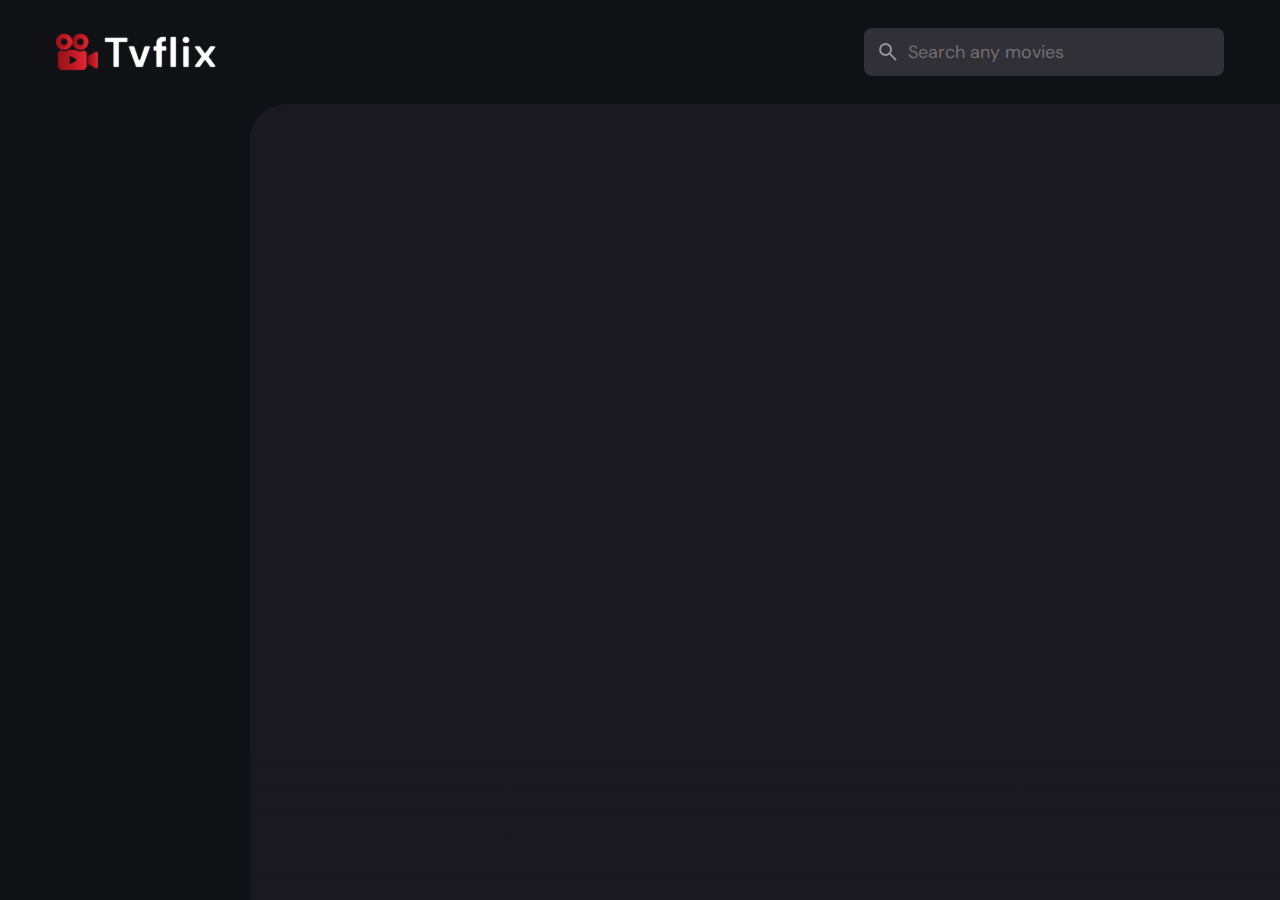
<file: index.html>
<!DOCTYPE html>
<html lang="en">
  <head>
    <meta charset="UTF-8" />
    <meta http-equiv="X-UA-Compatible" content="IE=edge" />
    <meta name="viewport" content="width=device-width, initial-scale=1.0" />
    <meta
      name="description"
      content="Tvflix is a popular movie app made by codewithsadee."
    />
    <meta name="title" content="Tvflix" />
    <link rel="shortcut icon" href="./favicon.svg" type="image/svg+xml" />
    <link rel="preconnect" href="https://fonts.googleapis.com" />
    <link rel="preconnect" href="https://fonts.gstatic.com" crossorigin />
    <link
      href="https://fonts.googleapis.com/css2?family=DM+Sans:wght@400;700&display=swap"
      rel="stylesheet"
    />
    <link rel="stylesheet" href="./assets/css/style.css" />

    <script src="./assets/js/global.js" defer></script>
    <script src="./assets/js/index.js" type="module"></script>
    
    <title>Tvflix</title>
  </head>
  <body>
    <!-- Header -->
    <header class="header">
      <a href="./index.html" class="logo">
        <img
          src="./assets/images/logo.svg"
          alt="TvFlix home"
          width="140"
          height="32"
        />
      </a>
      <div class="search-box" search-box>
        <div class="search-wrapper" search-wrapper>
          <input
            type="text"
            name="search"
            aria-label="search movies"
            placeholder="Search any movies"
            class="search-field"
            search-field
            autocomplete="off"
          />
          <img
            src="./assets/images/search.png"
            width="24"
            height="24"
            alt="search"
            class="loading-icon"
          />
        </div>

        <button class="search-btn max-disable" search-toggler>
          <img
            src="./assets/images/close.png"
            width="24"
            height="24"
            alt="close search box"
          />
        </button>
      </div>

      <button class="search-btn max-disable" search-toggler menu-close>
        <img
          src="./assets/images/search.png"
          width="24"
          height="24"
          alt="open search box"
        />
      </button>

      <button class="menu-btn" menu-btn menu-toggler>
        <img
          src="./assets/images/menu-close.png"
          width="24"
          height="24"
          alt="open menu"
          class="close"
        />
        <img
          src="./assets/images/menu.png"
          width="24"
          height="24"
          alt="close menu"
          class="menu"
        />
      </button>
    </header>
    <main>
      <!-- Side bar -->
      <nav class="sidebar" sidebar></nav>
      <div class="overlay" overlay menu-toggler></div>

      <article class="container" page-content></article>
    </main>
  </body>
</html>
</file>
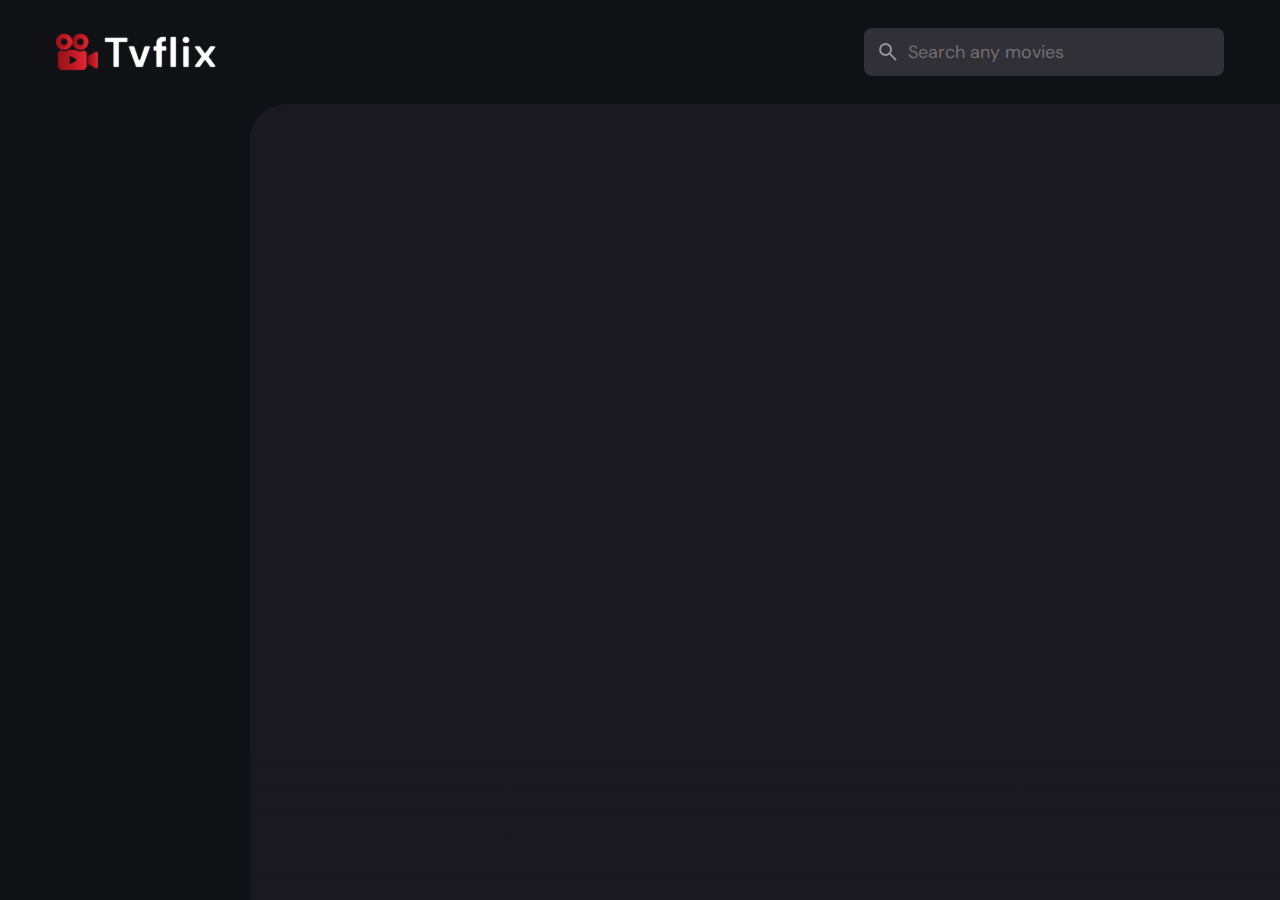
<file: detail.html>
<!DOCTYPE html>
<html lang="en">
  <head>
    <meta charset="UTF-8" />
    <meta http-equiv="X-UA-Compatible" content="IE=edge" />
    <meta name="viewport" content="width=device-width, initial-scale=1.0" />
    <meta
      name="description"
      content="Tvflix is a popular movie app made by codewithsadee."
    />
    <meta name="title" content="Tvflix" />
    <link rel="shortcut icon" href="./favicon.svg" type="image/svg+xml" />
    <link rel="preconnect" href="https://fonts.googleapis.com" />
    <link rel="preconnect" href="https://fonts.gstatic.com" crossorigin />
    <link
      href="https://fonts.googleapis.com/css2?family=DM+Sans:wght@400;700&display=swap"
      rel="stylesheet"
    />
    <link rel="stylesheet" href="./assets/css/style.css" />

    <script src="./assets/js/global.js" defer></script>
    <script src="./assets/js/detail.js" type="module"></script>
    <title>Tvflix</title>
  </head>
  <body>
    <!-- Header -->
    <header class="header">
      <a href="./index.html" class="logo">
        <img
          src="./assets/images/logo.svg"
          alt="TvFlix home"
          width="140"
          height="32"
        />
      </a>
      <div class="search-box" search-box>
        <div class="search-wrapper" search-wrapper>
          <input
            type="text"
            name="search"
            aria-label="search movies"
            placeholder="Search any movies"
            class="search-field"
            search-field
            autocomplete="off"
          />
          <img
            src="./assets/images/search.png"
            width="24"
            height="24"
            alt="search"
            class="loading-icon"
          />
        </div>

        <button class="search-btn max-disable" search-toggler>
          <img
            src="./assets/images/close.png"
            width="24"
            height="24"
            alt="close search box"
          />
        </button>
      </div>

      <button class="search-btn max-disable" search-toggler menu-close>
        <img
          src="./assets/images/search.png"
          width="24"
          height="24"
          alt="open search box"
        />
      </button>

      <button class="menu-btn" menu-btn menu-toggler>
        <img
          src="./assets/images/menu-close.png"
          width="24"
          height="24"
          alt="open menu"
          class="close"
        />
        <img
          src="./assets/images/menu.png"
          width="24"
          height="24"
          alt="close menu"
          class="menu"
        />
      </button>
    </header>
    <main>
      <!-- Side bar -->
      <nav class="sidebar" sidebar></nav>
      <div class="overlay" overlay menu-toggler></div>
      <article class="container" page-content></article>
    </main>
  </body>
</html>
</file>
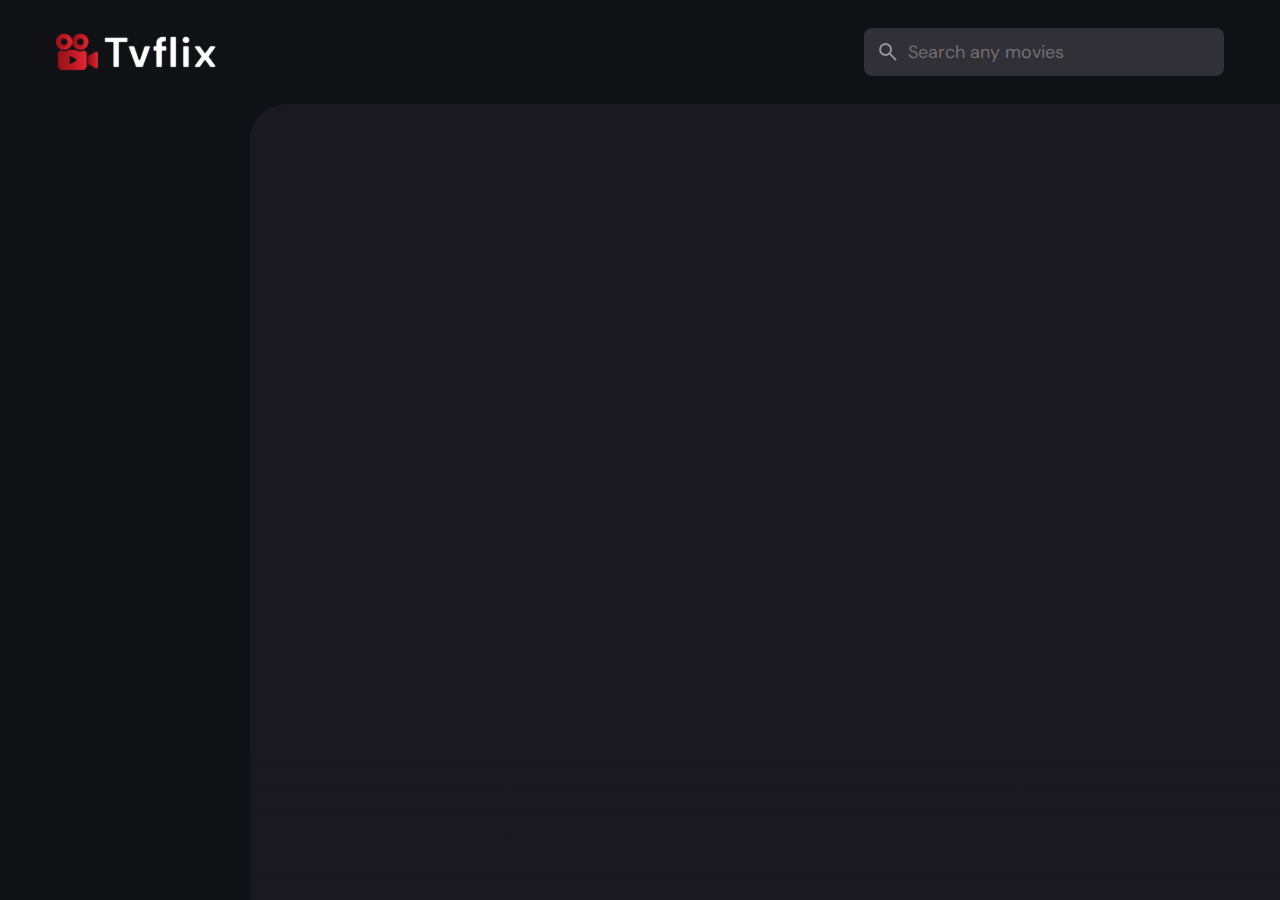
<file: movie-list.html>
<!DOCTYPE html>
<html lang="en">
  <head>
    <meta charset="UTF-8" />
    <meta http-equiv="X-UA-Compatible" content="IE=edge" />
    <meta name="viewport" content="width=device-width, initial-scale=1.0" />
    <meta
      name="description"
      content="Tvflix is a popular movie app made by codewithsadee."
    />
    <meta name="title" content="Tvflix" />
    <link rel="shortcut icon" href="./favicon.svg" type="image/svg+xml" />
    <link rel="preconnect" href="https://fonts.googleapis.com" />
    <link rel="preconnect" href="https://fonts.gstatic.com" crossorigin />
    <link
      href="https://fonts.googleapis.com/css2?family=DM+Sans:wght@400;700&display=swap"
      rel="stylesheet"
    />
    <link rel="stylesheet" href="./assets/css/style.css" />

    <script src="./assets/js/global.js" defer></script>
    <script src="./assets/js/movie-list.js" type="module"></script>
    <title>Tvflix</title>
  </head>
  <body>
    <!-- Header -->
    <header class="header">
      <a href="./index.html" class="logo">
        <img
          src="./assets/images/logo.svg"
          alt="TvFlix home"
          width="140"
          height="32"
        />
      </a>
      <div class="search-box" search-box>
        <div class="search-wrapper" search-wrapper>
          <input
            type="text"
            name="search"
            aria-label="search movies"
            placeholder="Search any movies"
            class="search-field"
            search-field
            autocomplete="off"
          />
          <img
            src="./assets/images/search.png"
            width="24"
            height="24"
            alt="search"
            class="loading-icon"
          />
        </div>

        <button class="search-btn max-disable" search-toggler>
          <img
            src="./assets/images/close.png"
            width="24"
            height="24"
            alt="close search box"
          />
        </button>
      </div>

      <button class="search-btn max-disable" search-toggler menu-close>
        <img
          src="./assets/images/search.png"
          width="24"
          height="24"
          alt="open search box"
        />
      </button>

      <button class="menu-btn" menu-btn menu-toggler>
        <img
          src="./assets/images/menu-close.png"
          width="24"
          height="24"
          alt="open menu"
          class="close"
        />
        <img
          src="./assets/images/menu.png"
          width="24"
          height="24"
          alt="close menu"
          class="menu"
        />
      </button>
    </header>

    <main>
      <!-- Side bar -->
      <nav class="sidebar" sidebar></nav>
      <div class="overlay" overlay menu-toggler></div>
      <article class="container" page-content></article>
    </main>
  </body>
</html>
</file>
<file: assets/css/style.css>
/*-----------------------------------*\
  #style.css
\*-----------------------------------*/

/*-----------------------------------*\
  #CUSTOM PROPERTY
\*-----------------------------------*/

:root {
  --background: hsla(220, 17%, 7%, 1);
  --banner-background: hsla(250, 6%, 20%, 1);
  --white-alpha-20: hsla(0, 0%, 100%, 0.2);
  --on-background: hsla(220, 100%, 95%, 1);
  --on-surface: hsla(250, 100%, 95%, 1);
  --on-surface-variant: hsla(250, 1%, 44%, 1);
  --primary: hsla(349, 100%, 43%, 1);
  --primary-variant: hsla(349, 69%, 51%, 1);
  --rating-color: hsla(44, 100%, 49%, 1);
  --surface: hsla(250, 13%, 11%, 1);
  --text-color: hsla(250, 2%, 59%, 1);
  --white: hsla(0, 0%, 100%, 1);

  /* gradient color */

  --banner-overlay: 90deg, hsl(220, 17%, 7%) 0%, hsla(220, 17%, 7%, 0.5) 100%;
  --bottom-overlay: 180deg, hsla(250, 13%, 11%, 0), hsla(250, 13%, 11%, 1);

  /* typography */

  --ff-dm-sans: 'DM Sans', sans-serif;

  /* font size */

  --fs-heading: 4rem;
  --fs-title-lg: 2.6rem;
  --fs-title: 2rem;
  --fs-body: 1.8rem;
  --fs-button: 1.5rem;
  --fs-label: 1.4rem;

  /* font weight */

  --weight-bold: 700;

  /* shadow */

  --shadow-1: 0 1px 4px hsla(0, 0%, 0%, 0.75);
  --shadow-2: 0 2px 4px hsla(350, 100%, 43%, 0.3);

  /* border radius */

  --radius-4: 4px;
  --radius-8: 8px;
  --radius-16: 16px;
  --radius-24: 24px;
  --radius-36: 36px;

  /* Transition */

  --transition-short: 250ms ease;
  --transition-long: 500ms ease;
}

/*-----------------------------------*\
  #RESET
\*-----------------------------------*/

*,
*::before,
*::after {
  margin: 0;
  padding: 0;
  box-sizing: border-box;
}

li {
  list-style: none;
}

a,
img,
span,
iframe,
button {
  display: block;
}

a {
  color: inherit;
  text-decoration: none;
}

img {
  height: auto;
}

input,
button {
  background: none;
  border: none;
  font: inherit;
  color: inherit;
}

input {
  width: 100%;
}

button {
  text-align: left;
  cursor: pointer;
}

html {
  font-family: var(--ff-dm-sans);
  font-size: 10px;
  scroll-behavior: smooth;
}

body {
  background-color: var(--background);
  color: var(--on-background);
  font-size: var(--fs-body);
  line-height: 1.5;
}

:focus-visible {
  outline-color: var(--primary-variant);
}

::-webkit-scrollbar {
  width: 8px;
  height: 8px;
}

::-webkit-scrollbar-thumb {
  background-color: var(--banner-background);
  border-radius: var(--radius-8);
}

/*-----------------------------------*\
  #REUSED STYLE
\*-----------------------------------*/

.search-wrapper {
  position: relative;
  flex-grow: 1;
}

.search-wrapper::before,
.load-more::before {
  display: none;
  content: '';
  width: 20px;
  height: 20px;
  border: 3px solid var(--white);
  border-radius: var(--radius-24);
  border-inline-end-color: transparent;
  animation: loading 500ms linear infinite;
}

.search-wrapper::before {
  position: absolute;
  top: 14px;
  right: 12px;
}

.search-wrapper.searching::before {
  display: block;
}

.search-wrapper.searching::before {
  display: block;
}

.load-more {
  background-color: var(--primary-variant);
  margin-inline: auto;
  margin-block: 36px 60px;
}

.load-more:is(:hover, :focus-visible) {
  --primary-variant: hsla(350, 67%, 39%, 1);
}

.load-more.loading::before {
  display: block;
}

@keyframes loading {
  0% {
    transform: rotate(0);
  }

  100% {
    transform: rotate(1turn);
  }
}

.heading,
.title-large,
.title {
  font-weight: var(--weight-bold);
  letter-spacing: 0.5px;
}

.title {
  font-size: var(--fs-title);
}

.heading {
  color: var(--white);
  font-size: var(--fs-heading);
  line-height: 1.2;
}

.title-large {
  font-size: var(--fs-title-lg);
  font-weight: var(--weight-bold);
}

.img-cover {
  width: 100%;
  height: 100%;
  object-fit: cover;
}

.meta-list {
  display: flex;
  flex-wrap: wrap;
  justify-content: flex-start;
  align-items: center;
  gap: 12px;
}

.meta-item {
  display: flex;
  align-items: center;
  gap: 4px;
}

.btn {
  color: var(--white);
  font-size: var(--fs-button);
  font-weight: var(--weight-bold);
  max-width: max-content;
  display: flex;
  align-items: center;
  gap: 12px;
  padding-block: 12px;
  padding-inline: 20px 24px;
  border-radius: var(--radius-8);
  transition: var(--transition-short);
}

.card-badge {
  background-color: var(--banner-background);
  color: var(--white);
  font-size: var(--fs-label);
  font-weight: var(--weight-bold);
  padding-inline: 6px;
  border-radius: var(--radius-4);
}

.poster-box {
  background-image: url('../images/poster-bg-icon.png');
  aspect-ratio: 2 / 3;
}

.poster-box,
.video-card {
  background-repeat: no-repeat;
  background-size: 50px;
  background-position: center;
  background-color: var(--banner-background);
  border-radius: var(--radius-16);
  overflow: hidden;
}

.title-wrapper {
  margin-block-end: 24px;
}

.slider-list {
  margin-inline: -20px;
  overflow-x: overlay;
  padding-block-end: 16px;
  margin-block-end: -16px;
}

.slider-list::-webkit-scrollbar-thumb {
  background-color: transparent;
}

.slider-list:is(:hover, :focus-within)::-webkit-scrollbar-thumb {
  background: var(--banner-background);
}

.slider-list::-webkit-scrollbar-button {
  width: 20px;
}

.slider-list .slider-inner {
  position: relative;
  display: flex;
  gap: 16px;
}

.slider-list .slider-inner::before,
.slider-list .slider-inner::after {
  content: '';
  min-width: 4px;
}

.separator {
  width: 4px;
  height: 4px;
  background-color: var(--white-alpha-20);
  border-radius: var(--radius-8);
}

.video-card {
  background: url('../images/video-bg-icon.png'), var(--white-alpha-20);
  background-repeat: no-repeat;
  background-position: center;
  aspect-ratio: 16 / 9;
  flex-shrink: 0;
  max-width: 500px;
  width: calc(100% - 40px);
}

.container::after,
.search-modal::after {
  content: '';
  position: fixed;
  bottom: 0;
  left: 0;
  width: 100%;
  height: 150px;
  background-image: linear-gradient(var(--bottom-overlay));
  z-index: 1;
  pointer-events: none;
}

.title-wrapper {
  margin-block-end: 24px;
}

.slider-list {
  margin-inline: -20px;
  overflow-x: overlay;
  padding-block-end: 16px;
  margin-block-end: -16px;
}

.slider-list::-webkit-scrollbar-thumb {
  background-color: transparent;
}

.slider-list:is(:hover, :focus-within)::-webkit-scrollbar-thumb {
  background-color: var(--banner-background);
}

.slider-list::-webkit-scrollbar-thumb {
  width: 20px;
}

.slider-list .slider-inner {
  position: relative;
  display: flex;
  gap: 16px;
}

.slider-list .slider-inner::before,
.slider-list .slider-inner::after {
  content: '';
  min-width: 4px;
}

.movie-list {
  padding-block-start: 32px;
}

.movie-card {
  position: relative;
  min-width: 200px;
}

.movie-card .card-banner {
  width: 200px;
}

.movie-card .title {
  width: 100%;
  white-space: nowrap;
  text-overflow: ellipsis;
  overflow: hidden;
  margin-block: 8px 4px;
}

.movie-card .meta-list {
  justify-content: space-between;
}

.movie-card .card-btn {
  position: absolute;
  inset: 0;
}

/*-----------------------------------*\
  #HEADER
\*-----------------------------------*/

/* .search-box {
  display: none;
} */

.header {
  position: relative;
  padding-block: 24px;
  padding-inline: 16px;
  display: flex;
  justify-content: space-between;
  align-items: center;
  gap: 8px;
}

.header .logo {
  margin-inline-end: auto;
}

.search-btn,
.menu-btn {
  padding: 12px;
}

.search-btn {
  background-color: var(--banner-background);
  border-radius: var(--radius-8);
}

.search-btn img {
  opacity: 0.5;
  transition: var(--transition-short);
}

.search-btn:is(:hover, :focus-visible) {
  opacity: 1;
}

.menu-btn.active .menu,
.menu-btn .close {
  display: none;
}

.menu-btn .menu,
.menu-btn.active .close {
  display: block;
}

.search-box {
  position: absolute;
  top: 0;
  left: 0;
  width: 100%;
  height: 100%;
  background-color: var(--background);
  padding: 24px 16px;
  align-items: center;
  gap: 8px;
  z-index: 1;
  display: none;
}

.search-box.active {
  display: flex;
}

.search-field {
  background-color: var(--banner-background);
  height: 48px;
  line-height: 48px;
  padding-inline: 44px 16px;
  outline: none;
  border-radius: var(--radius-8);
  transition: var(--transition-short);
}

.search-field::placeholder {
  color: var(--on-surface-variant);
}

.search-field:hover {
  box-shadow: 0 0 0 2px var(--on-surface);
}

.search-wrapper .loading-icon {
  position: absolute;
  top: 50%;
  transform: translateY(-50%);
  left: 12px;
  opacity: 0.5;
  transition: var(--transition-short);
}

.search-field:focus {
  padding-left: 16px;
}

.search-wrapper:focus-within .loading-icon {
  opacity: 0;
}

/*-----------------------------------*\
  #SIDEBAR
\*-----------------------------------*/

.sidebar {
  position: absolute;
  background: var(--background);
  top: 96px;
  bottom: 0;
  left: 0;
  max-width: 250px;
  width: 100%;
  border-block-start: 1px solid var(--banner-background);
  overflow-y: overlay;
  z-index: 4;
  transition: var(--transition-long);
  transform: translateX(-100%);
}

.sidebar.active {
  transform: translateX(0%);
}

.sidebar-inner {
  display: grid;
  gap: 20px;
  padding-block: 36px;
}

.sidebar::-webkit-scrollbar-thumb {
  background: transparent;
}

.sidebar:is(:hover, :focus-within)::-webkit-scrollbar-thumb {
  background-color: var(--banner-background);
}
.sidebar::-webkit-scrollbar-button {
  height: 16px;
}

.sidebar-list,
.sidebar-footer {
  padding-inline: 36px;
}

.sidebar-link {
  color: var(--on-surface-variant);
  transition: var(--transition-short);
}

.sidebar-link:is(:hover, :focus-visible) {
  color: var(--on-background);
}

.sidebar-list {
  display: grid;
  gap: 8px;
}

.sidebar-list .title {
  margin-block-end: 8px;
}

.sidebar-footer {
  border-block-start: 1px solid var(--banner-background);
  padding-block-start: 28px;
  margin-block-start: 16px;
}

.copyright {
  color: white;
  margin-block-end: 20px;
}

.copyright a {
  display: inline-block;
}

.overlay {
  display: fixed;
  top: 96px;
  left: 0;
  bottom: 0;
  width: 100%;
  background: var(--background);
  opacity: 0;
  pointer-events: none;
  transition: var(--transition-short);
  z-index: 3;
}

.overlay.active {
  opacity: 0.5;
  pointer-events: all;
}

/*-----------------------------------*\
  #HOME PAGE
\*-----------------------------------*/

.container {
  position: relative;
  background-color: var(--surface);
  color: var(--on-surface);
  padding: 24px 20px 48px;
  height: calc(100vh - 96px);
  overflow-y: overlay;
  z-index: 1;
}

.container::after {
  content: '';
  position: fixed;
  bottom: 0;
  left: 0;
  width: 100%;
  height: 150px;
  background-image: linear-gradient(var(--bottom-overlay));
  z-index: 1;
  pointer-events: none;
}

/* #BANNER */

.banner {
  position: relative;
  height: 700px;
  border-radius: var(--radius-24);
  overflow: hidden;
}

.banner-slider .slider-item {
  position: absolute;
  top: 0;
  left: 120%;
  width: 100%;
  height: 100%;
  background-color: var(--banner-background);
  opacity: 0;
  visibility: hidden;
  transition: opacity var(--transition-long);
}

.banner-slider .slider-item::before {
  content: '';
  position: absolute;
  inset: 0;
  background-image: linear-gradient(var(--banner-overlay));
}

.banner-slider .active {
  left: 0;
  opacity: 1;
  visibility: visible;
}

.banner-content {
  position: absolute;
  left: 24px;
  right: 24px;
  bottom: 206px;
  z-index: 1;
  color: var(--text-color);
}

.banner :is(.heading, .banner-text) {
  display: --webkit-box;
  -webkit-box-orient: vertical;
  overflow: hidden;
}

.banner .heading {
  --webkit-line-clamp: 3;
  margin-block-end: 16px;
}

.banner .genre {
  margin-block: 12px;
}

.banner-text {
  -webkit-line-clamp: 2;
  margin-block-end: 24px;
}

.banner .btn {
  background-color: var(--primary);
}

.banner .btn:is(:hover, :focus-visible) {
  box-shadow: var(--shadow-2);
}

.slider-control {
  position: absolute;
  bottom: 20px;
  left: 20px;
  right: 0;
  border-radius: var(--radius-16) 0 0 var(--radius-16);
  user-select: none;
  padding: 4px 0 4px 4px;
  overflow-x: auto;
}

.slider-control::-webkit-scrollbar {
  /* display: none; */
}

.control-inner {
  display: flex;
  gap: 12px;
}

.control-inner::after {
  content: '';
  min-width: 12px;
}

.slider-control .slider-item {
  width: 100px;
  border-radius: var(--radius-8);
  flex-shrink: 0;
  filter: brightness(0.4);
}

.slider-control .active {
  filter: brightness(1);
  box-shadow: var(--shadow-1);
}

/*-----------------------------------*\
  #DETAIL PAGE
\*-----------------------------------*/

.backdrop-image {
  position: absolute;
  top: 0;
  left: 0;
  width: 100%;
  height: 600px;
  background-repeat: no-repeat;
  background-size: cover;
  background-position: center;
  z-index: -1;
}

.backdrop-image::after {
  content: '';
  position: absolute;
  inset: 0;
  background: linear-gradient(
    0deg,
    hsla(250, 13%, 11%, 1),
    hsla(250, 13%, 11%, 0.9)
  );
}

.movie-detail .movie-poster {
  max-width: 300px;
  width: 100%;
}

.movie-detail .heading {
  margin-block: 24px 12px;
}

.movie-detail :is(.meta-list, .genre) {
  color: var(--text-color);
}

.movie-detail .genre {
  margin-block: 12px 16px;
}

.detail-list {
  margin-block: 24px 32px;
}

.movie-detail .list-item {
  display: flex;
  align-items: flex-start;
  gap: 8px;
  margin-block-end: 12px;
}

.movie-detail .list-name {
  color: var(--text-color);
  min-width: 112px;
}

/*-----------------------------------*\
  #MOVIE LIST PAGE
\*-----------------------------------*/

.genre-list .title-wrapper {
  margin-block-end: 56px;
}

.grid-list {
  display: grid;
  grid-template-columns: repeat(auto-fill, minmax(200px, 1fr));
  column-gap: 16px;
  row-gap: 20px;
}

:is(.genre-list, .search-modal) :is(.movie-card, .card-banner) {
  width: 100%;
}

/*-----------------------------------*\
  #SEARCH MODAL
\*-----------------------------------*/

.search-modal {
  position: fixed;
  top: 96px;
  left: 0;
  bottom: 0;
  width: 100%;
  background-color: var(--surface);
  padding: 50px 24px;
  overflow-y: overlay;
  z-index: 4;
  display: none;
}

.search-modal.active {
  display: block;
}

.search-modal .label {
  color: var(--primary-variant);
  font-weight: var(--weight-bold);
  margin-block-end: 8px;
}

/*-----------------------------------*\
  #MEDIA QUERIES
\*-----------------------------------*/

@media (max-width: 768px) {
  * {
    -webkit-tap-highlight-color: transparent;
  }
}

@media (min-width: 575px) {
  .banner-content {
    right: auto;
    max-width: 500px;
  }

  .slider-control {
    left: calc(100% - 400px);
  }

  .detail-content {
    max-width: 750px;
  }
}

@media (min-width: 768px) {
  :root {
    --banner-overlay: 90deg, hsl(220, 17%, 7%), hsla(220, 17%, 7%, 0) 100%;
    --fs-heading: 5.4rem;
  }

  .container {
    padding-inline: 24px;
  }

  .slider-list {
    margin-inline: -24px;
  }

  .search-box {
    all: unset;
    display: block;
    width: 360px;
  }

  .banner {
    height: 500px;
  }

  .banner-content {
    bottom: 50%;
    transform: translateY(50%);
    left: 50px;
  }

  .search-box {
    display: flex;
  }

  .max-disable {
    display: none;
  }

  .movie-detail {
    display: flex;
    align-items: flex-start;
    gap: 40px;
  }

  .movie-detail .detail-box {
    flex-grow: 1;
  }

  .movie-detail .movie-poster {
    flex-shrink: 0;
    position: sticky;
    top: 0;
  }

  .movie-detail .slider-list {
    margin-inline-start: 0;
    border-radius: var(--radius-16) 0 0 var(--radius-16);
  }

  .movie-detail .slider-inner::before {
    display: none;
  }
}

@media (min-width: 1200px) {
  .header {
    padding: 28px 56px;
  }

  .menu-btn {
    display: none;
  }

  .logo img {
    width: 160px;
  }

  main {
    display: grid;
    grid-template-columns: 250px 1fr;
  }

  .sidebar {
    transform: translateX(0);
    border: none;
  }

  .container {
    height: calc(100vh - 104px);
    border-top-left-radius: var(--radius-36);
  }

  .banner-content {
    left: 100px;
  }

  .search-modal {
    top: 104px;
    padding: 60px;
  }

  .backdrop-image {
    border-top-left-radius: var(--radius-36);
  }
}
</file>
